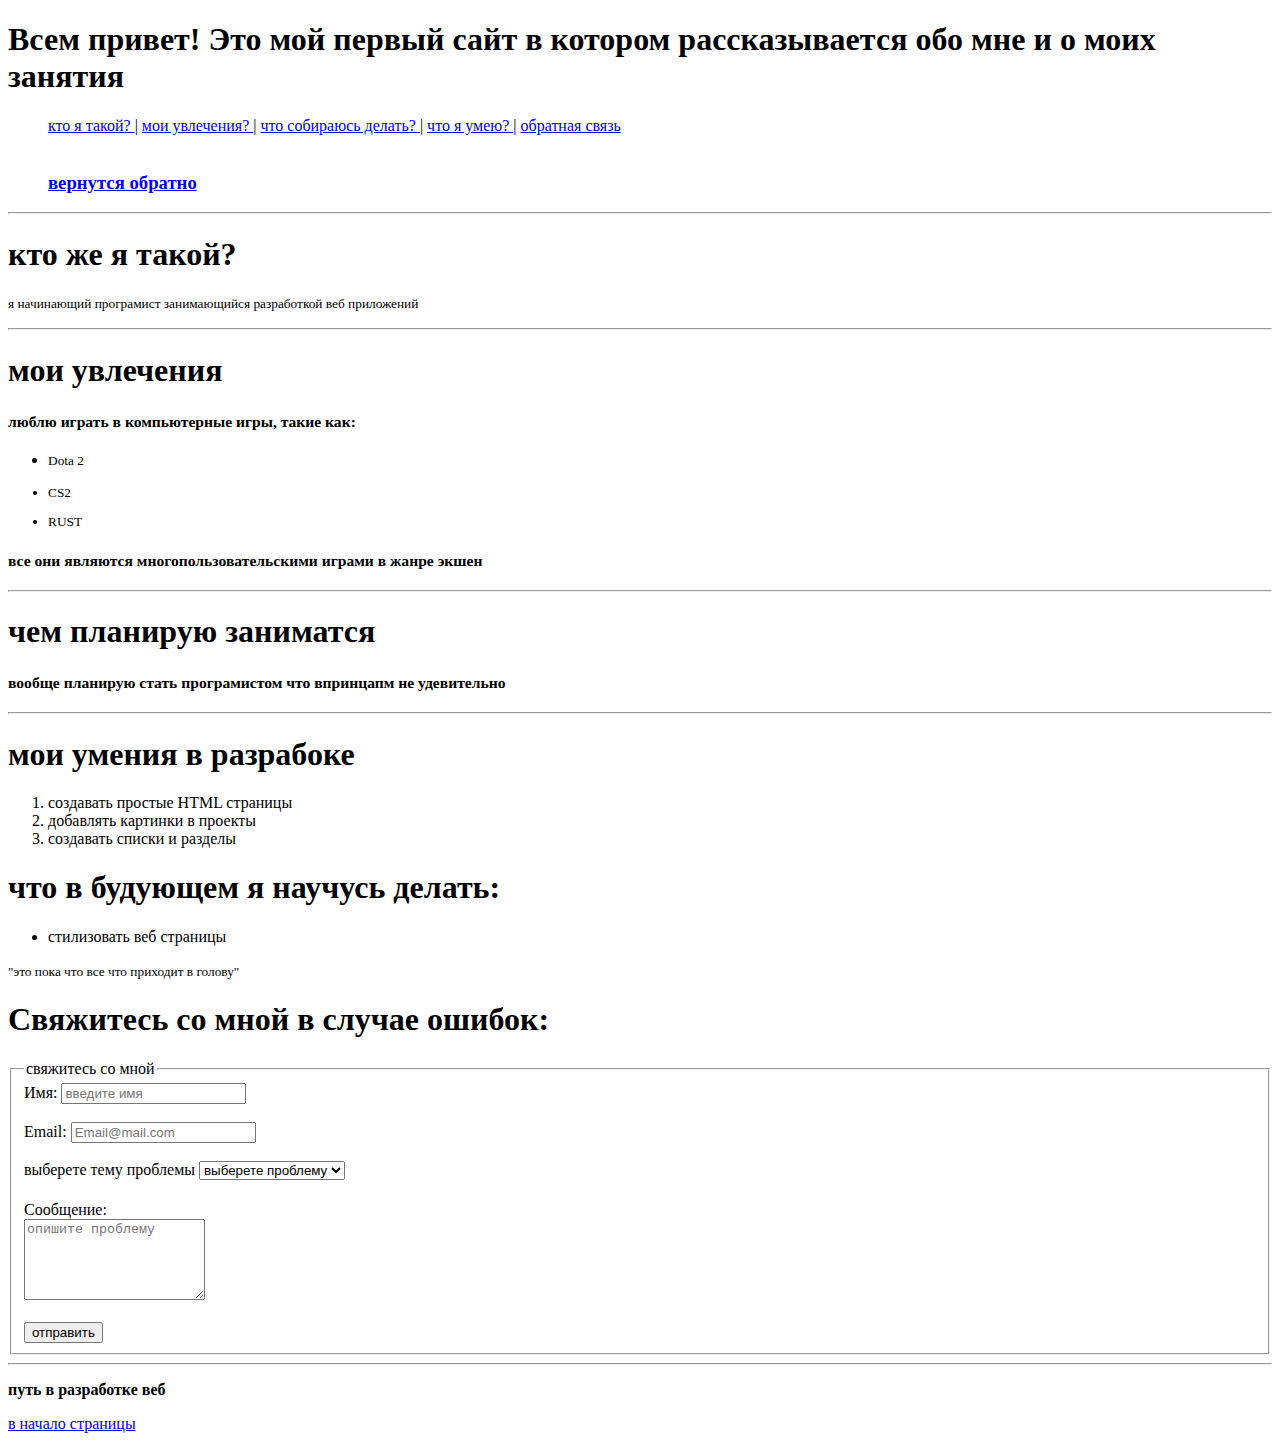
<file: index.html>
<!DOCTYPE html>
<html>
    <head>
        
    </head>

    <body>
        <header id="head">
            <h1>Всем привет! 
        Это мой первый сайт в котором рассказывается обо мне и о моих занятия</h1>
        <nav>
        <ul>
        <a href="#p1">кто я такой? </a>
        |
        <a href="#p2">мои увлечения? </a>
        |
        <a href="#p3">что собираюсь делать? </a>
        |
        <a href="#p4">что я умею? </a>
        |
        <a href="#p5">обратная связь </a><br><br>
        <a href="index1.html"><h3>вернутся обратно</h3></a>
        </ul>
        </nav>
        </header>
        <hr>
        <main>
            <section id="p1">
                <h1>кто же я такой?</h1>
                <p><small>я начинающий програмист занимающийся разработкой веб приложений</small></p>
            </section>
            <hr>
            <section id="p2">
                <h1>мои увлечения</h1>
                <p><small><h3>люблю играть в компьютерные игры, такие как:</h3></small></p>
                <ul>
                    <p><small><li>Dota 2</li></p>
                    <p><li>CS2</li></p>
                    <p><li>RUST</li></small></p>
                </ul>
                <p><small><h3>все они являются многопользовательскими играми в жанре экшен</h3></small></p>
            </section>
            <hr>
            <section id="p3">
                <h1>чем планирую заниматся</h1>
                <p><small><h3>вообще планирую стать програмистом что впринцапм не удевительно</h3></small></p>
            </section>
            <hr>
            <section id="p4">
                <h1>мои умения в разрабоке</h1>
                <ol type="1">
                    <li>создавать простые HTML страницы</li>
                    <li>добавлять картинки в проекты</li>
                    <li>создавать списки и разделы</li>
                </ol>
                <article><h1>что в будующем я научусь делать:</h1>
                <ul>
                <li>стилизовать веб страницы</li>
                </ul>
                <p><small>"это пока что все что приходит в голову"</small></p>
            </article>
            </section>
            <section>
                <h1>Свяжитесь со мной в случае ошибок:</h1>
            </section>
            <section id="p5"> 
                <form>
                <fieldset>
                    <legend style=>свяжитесь со мной</legend>
       
    <label for="name">Имя:</label>
    <input  id="name" name="name" placeholder="введите имя"><br><br>
    <label for="email">Email:</label>
    <input  id="email" name="email" placeholder="Email@mail.com"><br><br>
        <form action="/send" method="post">
            <label for="them">выберете тему проблемы</label>
            <select id="them" name="them" required>
                <option value="" disabled selected>выберете проблему</option>
                <option value="lag">лагает сайт</option>
                <option value="down">долгая загрузка</option>
            </select>
            <option value="text"></option>
    <label for="text">Сообщение:</label><br>
    <textarea name="text" id="text"
    rows="5" cols="20" placeholder="опишите проблему"></textarea><br><br>
    <button type="submit">отправить</button>
        </form>
</fieldset>
        </main>
        <hr>
        <footer>
            <p><b>путь в разработке веб</b></p>
            <a  href="#head">в начало страницы</a>
        </footer>
</section>
    </body>
</html>
</file>
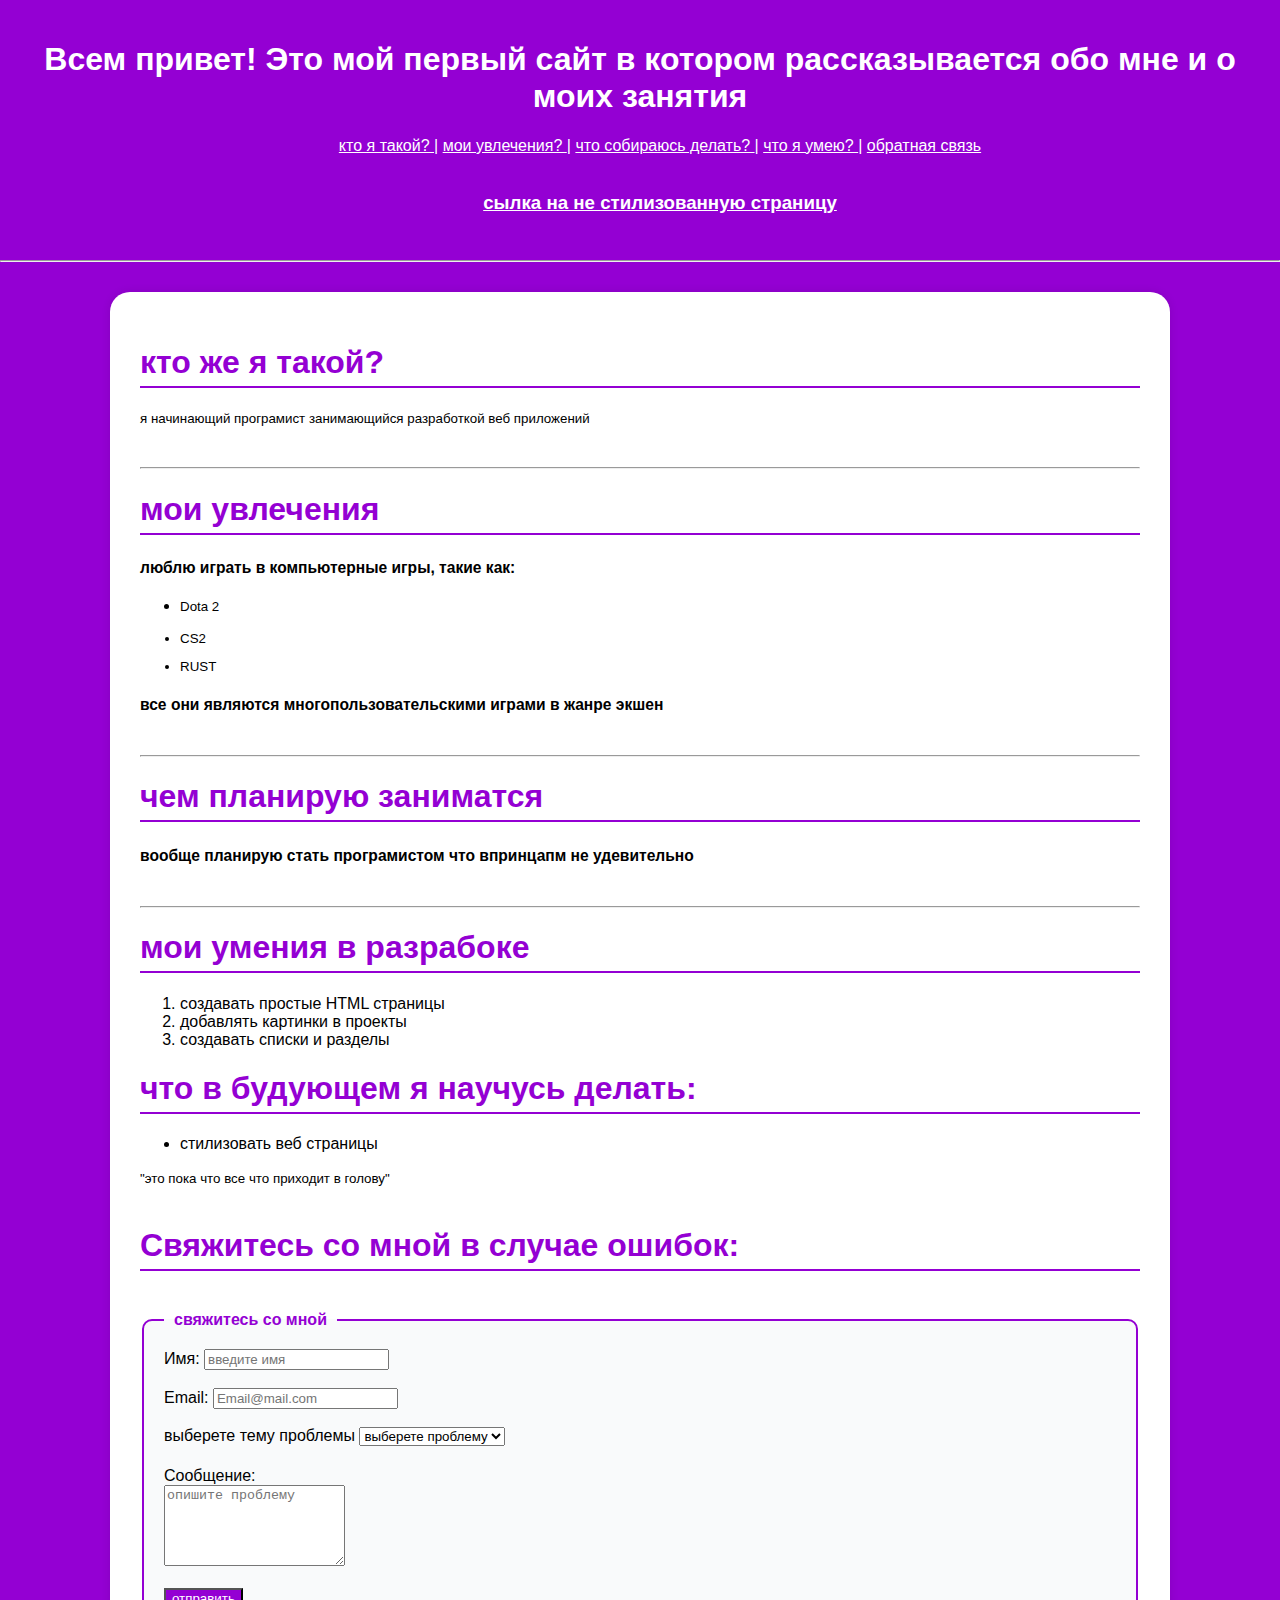
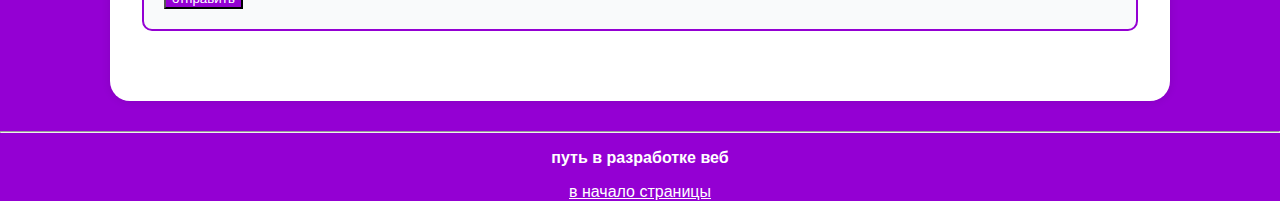
<file: index1.html>
<!DOCTYPE html>
<html>
    <head>
        <link rel="stylesheet" href="./style1.css">
    </head>

    <body>
        <header id="head">
            <h1>Всем привет! 
        Это мой первый сайт в котором рассказывается обо мне и о моих занятия</h1>
        <nav>
        <ul>
        <a href="#p1">кто я такой? </a>
        |
        <a href="#p2">мои увлечения? </a>
        |
        <a href="#p3">что собираюсь делать? </a>
        |
        <a href="#p4">что я умею? </a>
        |
        <a href="#p5">обратная связь </a><br><br>
        <a href="index.html"><h3>сылка на не стилизованную страницу</h3></a>
        </ul>
        </nav>
        </header>
        <hr>
        <main>
            <section id="p1">
                <h1>кто же я такой?</h1>
                <p><small>я начинающий програмист занимающийся разработкой веб приложений</small></p>
            </section>
            <hr>
            <section id="p2">
                <h1>мои увлечения</h1>
                <p><small><h3>люблю играть в компьютерные игры, такие как:</h3></small></p>
                <ul>
                    <p><small><li>Dota 2</li></p>
                    <p><li>CS2</li></p>
                    <p><li>RUST</li></small></p>
                </ul>
                <p><small><h3>все они являются многопользовательскими играми в жанре экшен</h3></small></p>
            </section>
            <hr>
            <section id="p3">
                <h1>чем планирую заниматся</h1>
                <p><small><h3>вообще планирую стать програмистом что впринцапм не удевительно</h3></small></p>
            </section>
            <hr>
            <section id="p4">
                <h1>мои умения в разрабоке</h1>
                <ol type="1">
                    <li>создавать простые HTML страницы</li>
                    <li>добавлять картинки в проекты</li>
                    <li>создавать списки и разделы</li>
                </ol>
                <article><h1>что в будующем я научусь делать:</h1>
                <ul>
                <li>стилизовать веб страницы</li>
                </ul>
                <p><small>"это пока что все что приходит в голову"</small></p>
            </article>
            </section>
            <section>
                <h1>Свяжитесь со мной в случае ошибок:</h1>
            </section>
            <section id="p5"> 
                <form>
                <fieldset>
                    <legend style=>свяжитесь со мной</legend>
       
    <label for="name">Имя:</label>
    <input  id="name" name="name" placeholder="введите имя"><br><br>
    <label for="email">Email:</label>
    <input  id="email" name="email" placeholder="Email@mail.com"><br><br>
        <form action="/send" method="post">
            <label for="them">выберете тему проблемы</label>
            <select id="them" name="them" required>
                <option value="" disabled selected>выберете проблему</option>
                <option value="lag">лагает сайт</option>
                <option value="down">долгая загрузка</option>
            </select>
            <option value="text"></option>
    <label for="text">Сообщение:</label><br>
    <textarea name="text" id="text"
    rows="5" cols="20" placeholder="опишите проблему"></textarea><br><br>
    <button type="submit">отправить</button>
        </form>
</fieldset>
        </main>
        <hr>
        <footer>
            <p><b>путь в разработке веб</b></p>
            <a  href="#head">в начало страницы</a>
        </footer>
</section>
    </body>

</html>
</file>
<file: style1.css>
body header
{

background-color: #9400d3;
color: white;
text-align: center;
padding: 20px;

}
body {
    font-family: "Segoe UI", Arial, sans-serif;
     background-color: #9400d3;
     margin: 0;
}
main {
    max-width: 1000px;
    margin: 30px auto;
    padding: 30px;
    box-shadow: 0 0 10px rgba(0,0,0,0.1);
    background-color: white;
    border-radius: 20px;
    
}
nav a
{
   color: white;
}
section {
    margin-bottom: 40px;
}
section h1 {
    color: #9400d3;
    border-bottom: 2px solid #9400d3;
    padding-bottom: 5px;
}
footer {
    text-align: center;
}
fieldset{
    border: 2px solid #9400d3;
    border-radius: 10px;
    padding: 20px;
    background-color: #f9fafb;
}
fieldset legend {
    color: #9400d3;
    font-weight: bold;
    padding: 0 10px;
}
fieldset button{
background-color: #9400d3;
color: white;
}
footer{
    background-color: #9400d3;
    color: white;
}
a {
    color: white;
}
</file>
